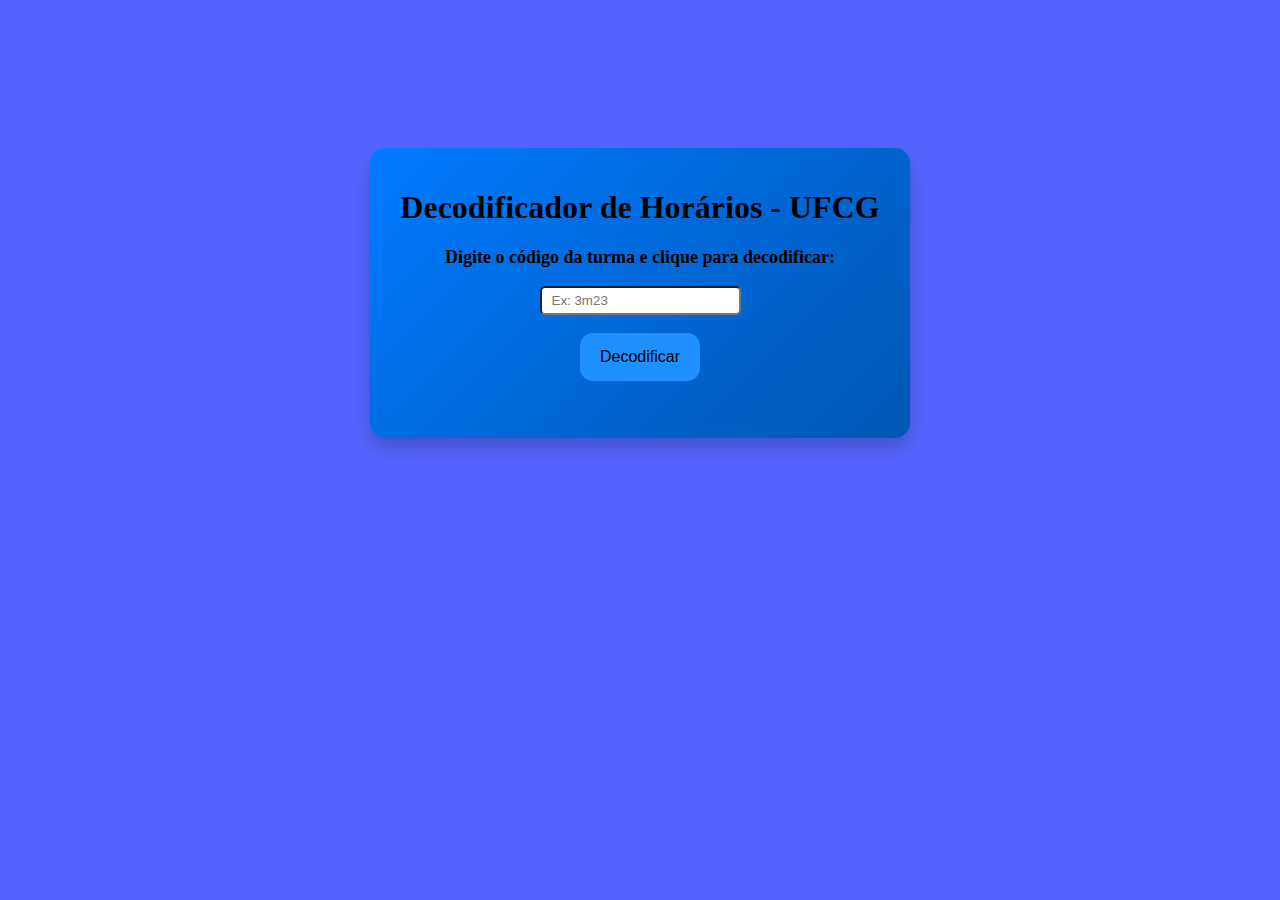
<file: index.html>
<!DOCTYPE html>
<html>
    <head>
        <meta charset="UTF-8">
        <title>projeto-decodificador</title> 
        <link rel="stylesheet" href="style.css">   
    </head>
    
    <body>
        <div class="containerExterno">
            <div class="container">

                <h1>Decodificador de Horários - UFCG</h1>

                <p>Digite o código da turma e clique para decodificar:</p>

                <input id="codigoInserido" placeholder="Ex: 3m23">

                <button id="botaoDecodificador">Decodificar</button>

                <div id="resultadoDecodificado"></div>

            </div>
        </div>

        <script src="script.js"></script>
    </body>

</html>
</file>
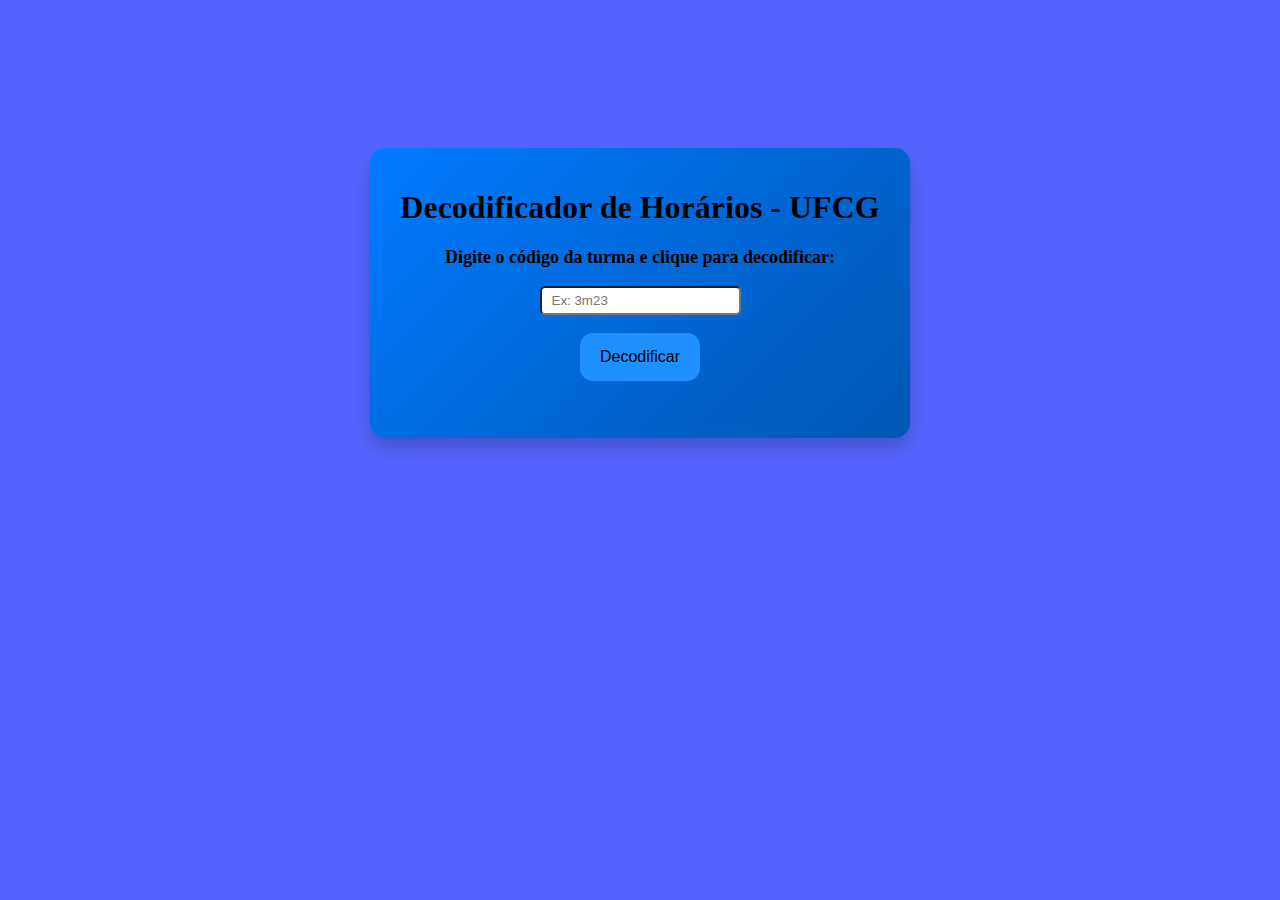
<file: teste.html>
<!DOCTYPE html>
<html>
    <head>
        <meta charset="UTF-8">
        <title>projeto-decodificador</title> 
        <link rel="stylesheet" href="style.css">   
    </head>
    
    <body>
        <div class="containerExterno">
            <div class="container">

                <h1>Decodificador de Horários - UFCG</h1>

                <p>Digite o código da turma e clique para decodificar:</p>

                <input id="codigoInserido" placeholder="Ex: 3m23">

                <button id="botaoDecodificador">Decodificar</button>

                <div id="resultadoDecodificado"></div>

            </div>
        </div>

        <script src="script.js"></script>
    </body>

</html>
</file>
<file: style.css>
body {
    background-color: #5465ff;
    align-items: center;
    justify-content: center;
    height: 100vh;
    margin: 0;
    display: flex;
}

.containerExterno {
    background: linear-gradient(135deg, #007bff, #0056b3);
    border-radius: 15px;
    box-shadow: 0 10px 20px rgba(0, 0, 5, 0.2);
    padding: 20px;
    width: 500px;
    height: 250px;
    margin-bottom: 35vh;
}

.container {
    font-family: 'Times New Roman', Times, serif ;
    text-align: center;
}

.container p {
    font-size: 2vh;
    font-weight: bold;
}

#botaoDecodificador, #codigoInserido {
    display: block;

    margin-right: auto;
    margin-left: auto;

    transition: all 0.1s ease-in-out;
}

#codigoInserido {
    padding: 5px 10px;
    border-radius: 5px;
    outline: none;
    box-shadow: 0 0 8px rgba(0, 123, 255, 0.5);

}

#codigoInserido:hover {
    transform: scale(1.1);
}

#codigoInserido:focus {
    transform: scale(1.1);
}

#botaoDecodificador {
    background-color: dodgerblue;
    padding: 15px 20px;
    border: none;
    border-radius: 13px;
    margin-top: 2vh;
    font-size: 100%;

}

#botaoDecodificador:hover {
    transform: scale(1.1);
}

#botaoDecodificador:active {
    transform: scale(0.9);
}

#resultadoDecodificado {
    margin-top: 200px;
}

.erro {
    padding: 30px;
    background: linear-gradient(135deg, #5c0e0e, #770303);
    color: #d44646; 
    font-weight: bold; 
    border-radius: 15px;
}

.sucesso {
    padding: 30px;
    background: linear-gradient(135deg, #17580f, #014705);
    color: #64df64; 
    font-weight: bold; 
    border-radius: 15px;
}
</file>
